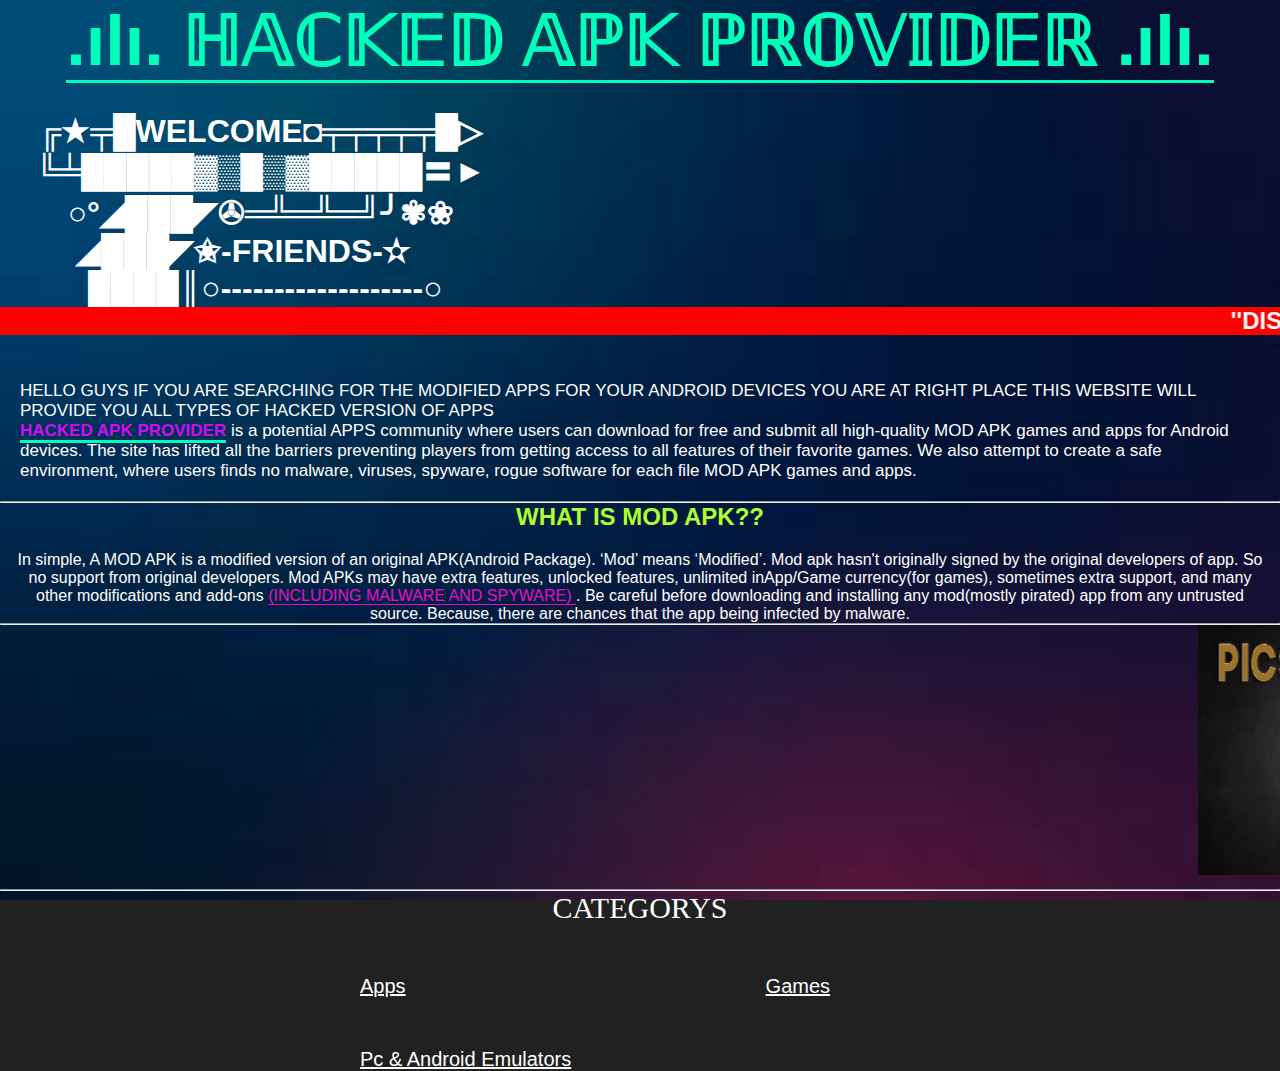
<file: HTML/index.html>
<!DOCTYPE html>
<html>
	<head>
		<link rel="stylesheet" href="css/main.css">
		<script href="js/main.js"></script>
		<title>HACKED_APPS_PROVIDER</title>
	
	</head>


<body>
	<div>
	
		 <div class = "mainheading"  >
			 <label>.ılı. ℍ𝔸ℂ𝕂𝔼𝔻  𝔸ℙ𝕂  ℙℝ𝕆𝕍𝕀𝔻𝔼ℝ .ılı.</label>
			 <H1>
				&nbsp; &nbsp; ╔★╤█WELCOME◘╤╤╤╤╤█▷<br>
				&nbsp; &nbsp; ╚╧█████▓▒█▒▓█████〓►<br>
				&nbsp;&nbsp;&nbsp;&nbsp;○°◢███◤✇═╩═╩═╝╯✾❀<br>
				◢███◤✬-FRIENDS-✫<br>
				&nbsp;&nbsp;&nbsp; &nbsp;████║○-------------------○
			</H1>
		 </div> 
		 <div class="contentpara">
		<H2><marquee bgcolor="red">''DISCLAIMER''</marquee></H2>
		<P>HELLO GUYS IF YOU ARE SEARCHING FOR THE MODIFIED APPS FOR YOUR ANDROID DEVICES YOU ARE AT RIGHT PLACE THIS
		WEBSITE WILL PROVIDE YOU ALL TYPES OF HACKED VERSION OF APPS<BR><span>HACKED APK PROVIDER</span> is a potential APPS community where users
		can download for free and submit all high-quality MOD APK games and apps for Android devices. The site has lifted all the barriers preventing players 
		from getting access to all features of their favorite games. We also attempt to create a safe environment, where users finds no malware, viruses, spyware,
		rogue software for each file MOD APK games and apps. </P>
		
		<hr>
		</div>
		<div class="bottompara">

			<h2 >WHAT IS MOD APK??</h2 >
			<p >In simple, A MOD APK is a modified version of an original APK(Android Package).
			‘Mod’ means ‘Modified’.

			Mod apk hasn't originally signed by the original developers of app. So no support from original developers.

			Mod APKs may have extra features, unlocked features, unlimited inApp/Game currency(for games), sometimes extra support, and many other modifications and add-ons <span>(INCLUDING MALWARE AND SPYWARE) </span>.

			Be careful before downloading and installing any mod(mostly pirated) app from any untrusted source. Because, there are chances that the app being infected by malware.</p>
			<hr>
		</div>
		<div class="sideimages">
			<label><marquee scrollamount ="10" >
				<img src="images/picsart.jpg" width="300" height="250">
			
			<img src="images/spotify.png" width="300" height="250">
			<img src="images/sub_way.png" width="300" height="250">
			<img src="images/truecalle.png" width="300" height="250">
			<img src="images/candycrush.png" width="300" height="250">
			<img src="images/ludo.jpg" width="300" height="250">
			<img src="images/HillClimbRacing.jpg" width="300" height="250">
			<img src="images/playit.jpg" width="300" height="250">
			<img src="images/express.jpg" width="300" height="250">
			<img src="images/Fouad-WhatsApp-APK.png" width="300" height="250">
			
			

			
			</marquee></label>
			<hr>
			<label style="align:center;">Categorys</label></br>
			<ul>
				<a href="webs/apps.html">Apps</a>
				<a href="webs/games.html">Games</a>
				<a href="webs/pcandroid.html">Pc & Android Emulators</a></br></br></br></br></br>
				
			</ul>
		</div>
</div>
</body>

</html>
</file>
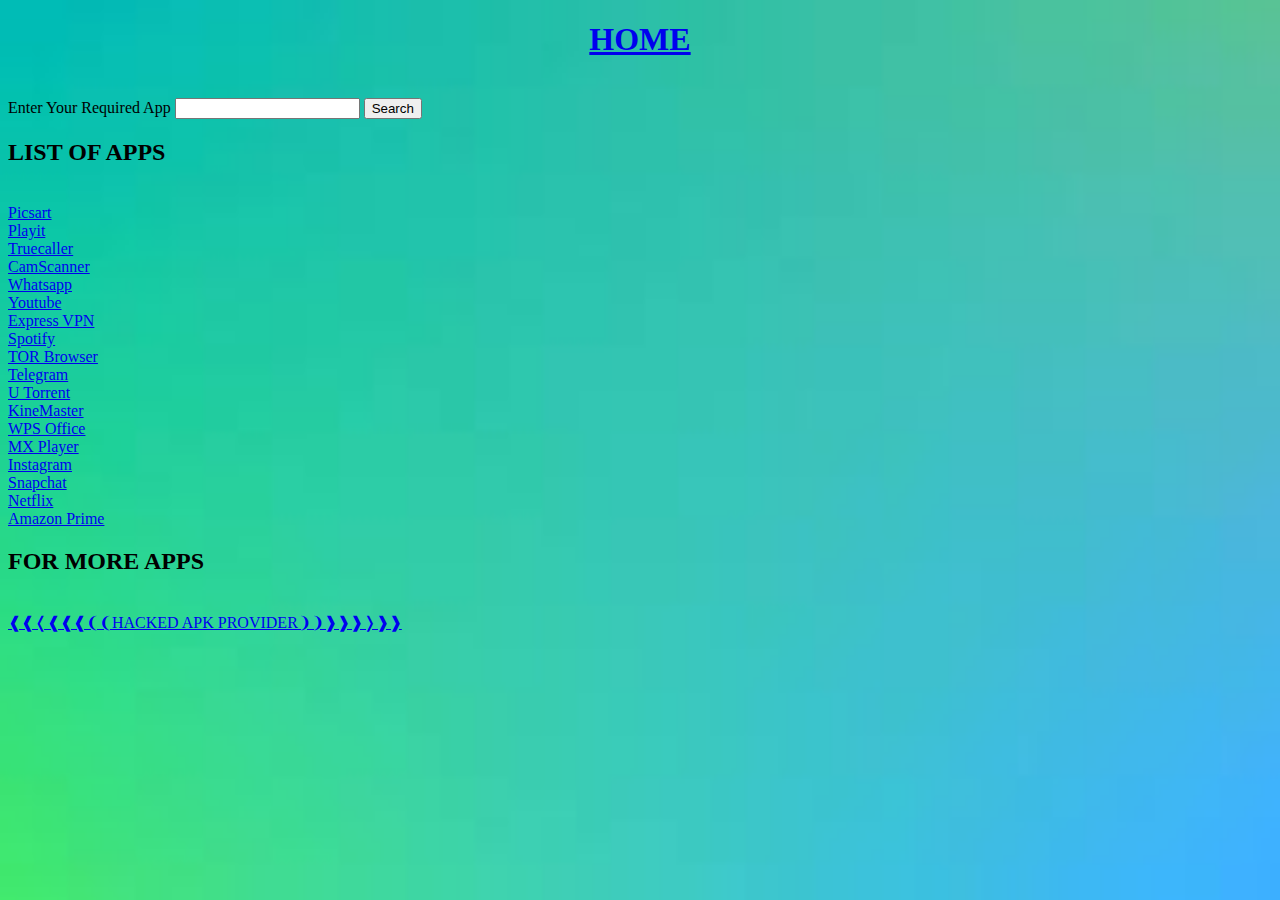
<file: HTML/webs/apps.html>
<!DOCTYPE html>
<html>
<head>

    <link rel="stylesheet" href="../css/app.css">
    <script>
        function ak() 
    
    {
         alert("𝗖𝗟𝗜𝗖𝗞 ❞ 𝗛𝗔𝗖𝗞𝗘𝗗 𝗔𝗣𝗞 𝗣𝗥𝗢𝗩𝗜𝗗𝗘𝗥 ❞"); 
    
    }
    </script>
    <title>Apps</title>
</head>
<body>
    <div class="maindiv">
        <a href="../index.html"><h1 align="center" >HOME</h1></a>
    </br>
        <label>Enter Your Required App </label>
        <input type="text" >
        <input onclick="ak()" type="submit" value="Search">
    </br>
    <h2 ">
       LIST OF APPS
    </h2>
    </br>
    <li><a href="https://moddroid.co/picsart-gold-mods-165.html">Picsart</a></li>
    <li><a href="https://apkdone.com/playit/">Playit</a></li>
    <li><a href="https://apkmody.io/apps/truecaller">Truecaller</a></li>
    <li><a href="https://moddroid.co/camscanner.html">CamScanner</a></li>
    <li><a href="https://www.digitbin.com/whatsapp-mod/">Whatsapp</a></li>
    <li><a href="https://vancedapp.com/">Youtube</a></li>
    <li><a href="https://moddroid.co/expressvpn-4.html">Express VPN</a></li>
    <li><a href="https://an1.com/5786-spotify.html">Spotify</a></li>
    <li><a href="https://www.torproject.org/download/">TOR Browser</a></li>
    <li><a href="https://techbigs.com/telegram-1.html">Telegram </a></li>
    <li><a href="https://apkmody.io/apps/utorrent-pro">U Torrent </a></li>
    <li><a href="https://apkdone.com/kinemaster-app/">KineMaster</a></li>
    <li><a href="https://moddroid.co/wps-office.html">WPS Office</a></li>
    <li><a href="https://moddroid.co/mx-player-pro-mod.html">MX Player</a></li>
    <li><a href="https://apkbigs.com/insta-pro-apk/">Instagram</a></li>
    <li><a href="https://moddude.com/snapchat-mod-apk/">Snapchat</a></li>
    <li><a href="https://apkmody.io/apps/netflix-mod-apk">Netflix</a></li>
    <li><a href="https://apkdone.com/amazon-prime-video/">Amazon Prime </a></li>

    <h2>FOR  MORE APPS  </h2></br>
    <a href="https://an1.com">❰❰❬❰❰❰❨❨HACKED APK PROVIDER❩❩❱❱❱❭❱❱</a>
    </div>
    
</body>

</html>
</file>
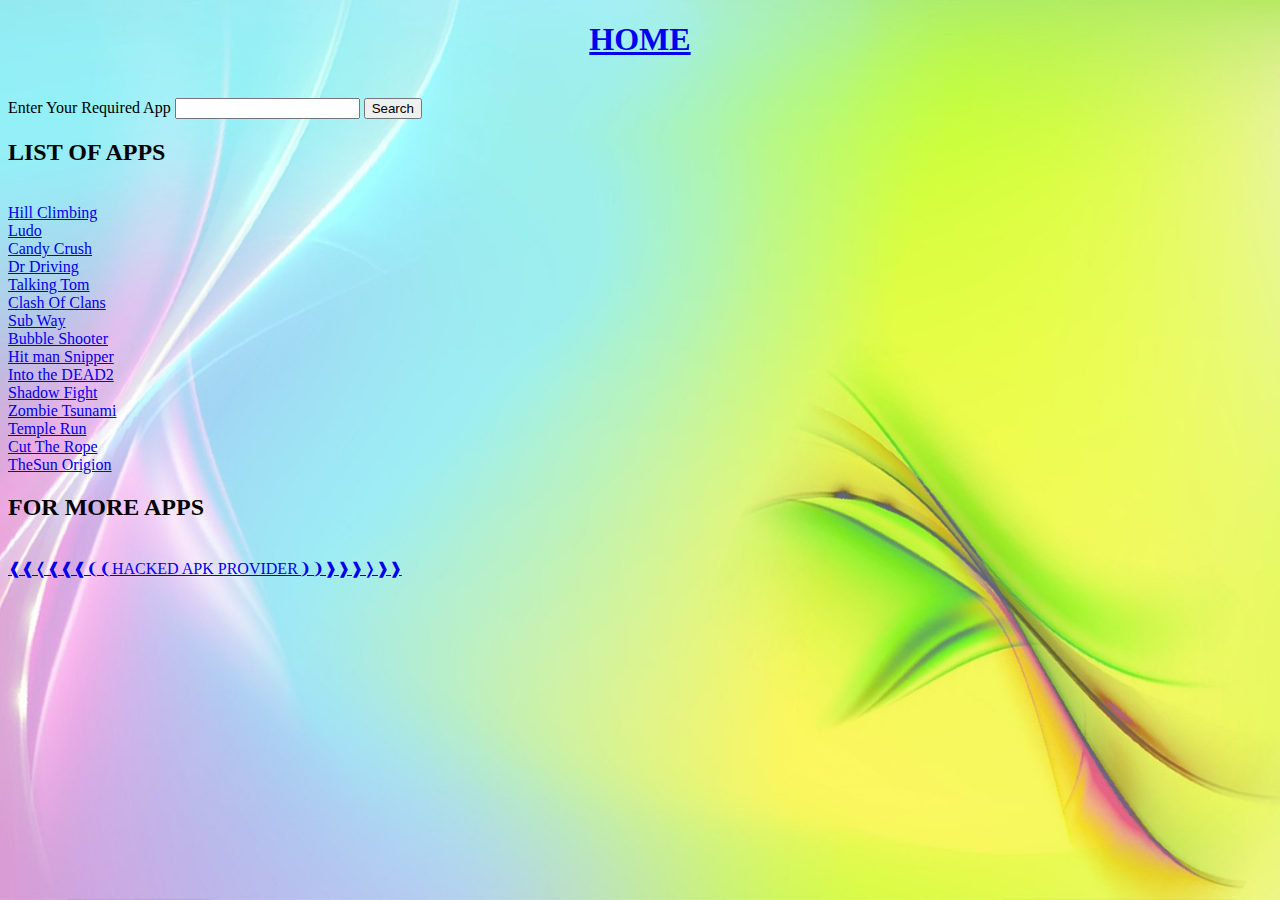
<file: HTML/webs/games.html>
<!DOCTYPE html>
<html>
<head>
   <link rel="stylesheet" href="../css/games.css">
    <script>
        function ak() 
    
    {
         alert("𝗖𝗟𝗜𝗖𝗞 ❞ 𝗛𝗔𝗖𝗞𝗘𝗗 𝗔𝗣𝗞 𝗣𝗥𝗢𝗩𝗜𝗗𝗘𝗥 ❞"); 
    
    }
    </script>
    <title>Games</title>
</head>
<body>
    <div class="maindiv">
        <a href="../index.html"><h1 align="center" >HOME</h1></a>
    </br>
        <label>Enter Your Required App </label>
        <input type="text" >
        <input onclick="ak()" type="submit" value="Search">
    </br>
    <h2 ">
       LIST OF APPS
    </h2>
    </br>
    <li><a href="https://apkdone.com/hill-climb-racing/">Hill Climbing</a></li>
    <li><a href="https://kingmodapk.com/ludo-king-mod-apk-1/">Ludo</a></li>
    <li><a href="https://moddroid.co/candy-crush-saga-1.html">Candy Crush</a></li>
    
    <li><a href="https://an1.com/3388-dr-driving-1-mod.html">Dr Driving</a></li>
    <li><a href="https://an1.com/5003-my-talking-tom-2-mod-apk.html">Talking Tom</a></li>
    <li><a href="https://apkmody.io/games/clash-of-clans">Clash Of Clans</a></li>
    <li><a href="https://an1.com/4683-subway-surfers-mod-apk.html">Sub Way </a></li>
    <li><a href="https://techbigs.com/bubble-shooter-1.html">Bubble Shooter</a></li>
    <li><a href="https://an1.com/6526-hitman-sniper-2-world-of-assassins-mod.html">Hit man Snipper</a></li>
    <li><a href="https://apkmody.io/games/into-the-dead-2">Into the DEAD2</a></li>
    <li><a href="https://apkmody.io/games/shadow-fight-3">Shadow Fight</a></li>
    <li><a href="https://moddroid.co/zombie-tsunami.html">Zombie Tsunami</a></li>
    <li><a href="https://apkdone.com/temple-run/">Temple Run</a></li>
    <li><a href="https://an1.com/92-cut-the-rope-2-mod.html">Cut The Rope</a></li>
    <li><a href="https://moddroid.co/the-sun-origin.html">TheSun Origion</a></li>

    
    
    

    

    <h2>FOR  MORE APPS  </h2></br>
    <a href="https://moddroid.com">❰❰❬❰❰❰❨❨HACKED APK PROVIDER❩❩❱❱❱❭❱❱</a>
    </div>
    
</body>

</html>
</file>
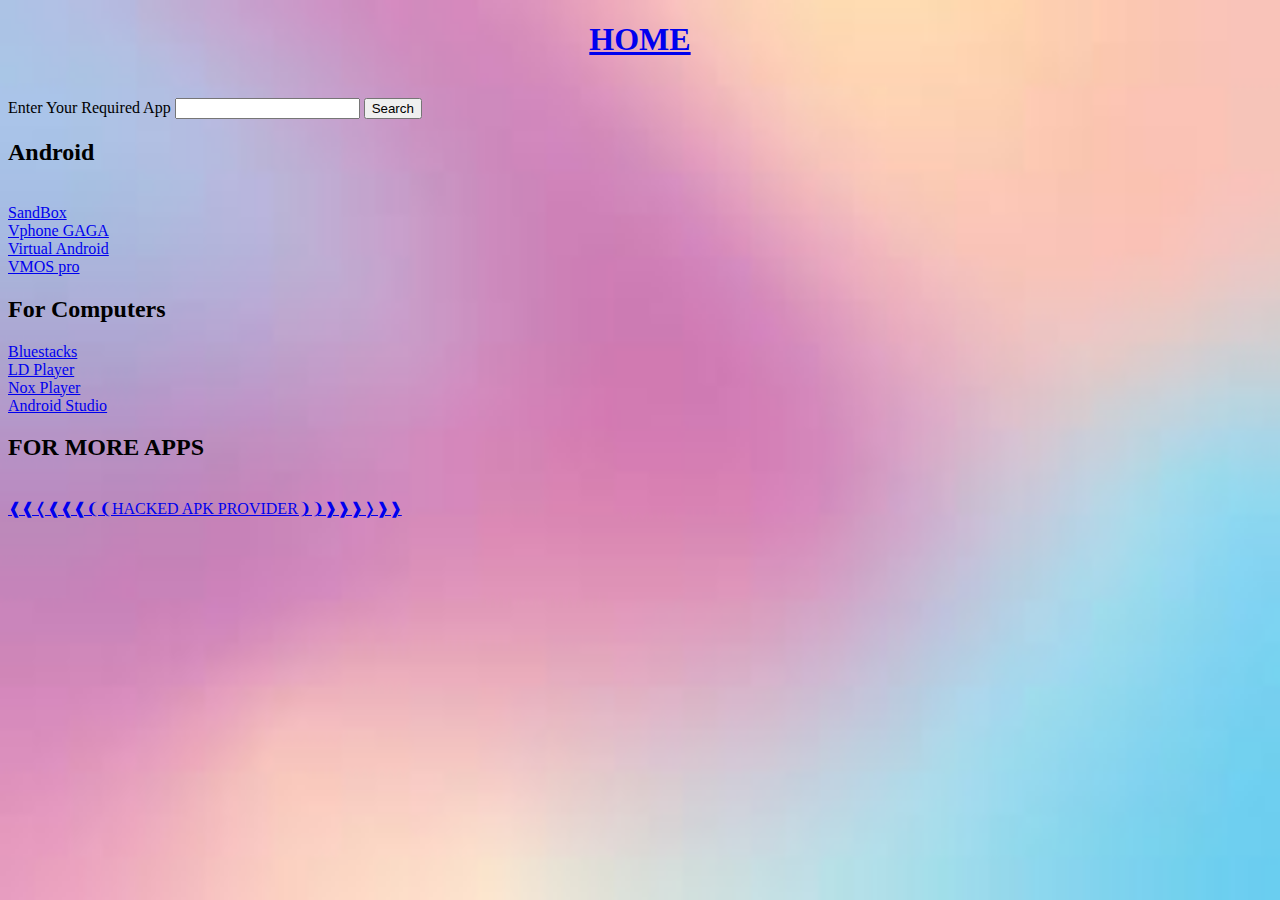
<file: HTML/webs/pcandroid.html>
<!DOCTYPE html>
<html>
<head>
    <link rel="stylesheet" href="../css/pc.css">
    <script>
        function ak() 
    
    {
         alert("𝗖𝗟𝗜𝗖𝗞 ❞ 𝗛𝗔𝗖𝗞𝗘𝗗 𝗔𝗣𝗞 𝗣𝗥𝗢𝗩𝗜𝗗𝗘𝗥 ❞"); 
    
    }
    </script>
    <title>PC&Android Emulators</title>
</head>
<body>
    <div class="maindiv">
        <a href="../index.html"><h1 align="center" >HOME</h1></a>
    </br>
        <label>Enter Your Required App </label>
        <input type="text" >
        <input onclick="ak()" type="submit" value="Search">
    </br>
    <h2 >
        Android
    </h2>
    </br>
    <li><a href="https://revitalisasismk.id/x8-sandbox-apk/">SandBox</a></li>
    <li><a href="https://platinmods.com/threads/android-vphonegaga-en-cn-free-android-vm-pre-rooted-vmos-alternative.123197/">Vphone GAGA</a></li>
    <li><a href="https://baixarapk.gratis/en/app/1178728288/t-cnico-virtual">Virtual Android</a></li>
    <li><a href="https://www.vmos.com/">VMOS pro</a></li>
    <h2 >
        For Computers
    </h2>
    <li><a href="https://www.bluestacks.com/download.html">Bluestacks</a></li>
    <li><a href="https://www.ldplayer.net/">LD Player</a></li>
    <li><a href="https://noxofficial.com/nox-for-pc/">Nox Player</a></li>
    <li><a href="https://developer.android.com/studio">Android Studio</a></li>
    
    
    


    
    
    

    

    <h2>FOR  MORE APPS  </h2></br>
    <a href="https://apkmody.com">❰❰❬❰❰❰❨❨HACKED APK PROVIDER❩❩❱❱❱❭❱❱</a>
    </div>
    
</body>

</html>
</file>
<file: HTML/css/main.css>
*{
   
    list-style: none;
    margin:0;
    padding:0;


}
body{
   background:#212121;
   background-image:url(../images/background.jpg);
   background-repeat: no-repeat;
   background-attachment: fixed;
   background-size: 100% 100%;
   font-family: -apple-system, BlinkMacSystemFont, 'Segoe UI', Roboto, Oxygen, Ubuntu, Cantarell, 'Open Sans', 'Helvetica Neue', sans-serif;

}
.mainheading{
    text-align: center;

}
.mainheading label { 
    font-size: 70px;
    text-align:center;
    font-weight:bold;
    color:#0fb;
    border-bottom:3px solid;
    margin-top:5px;
} 
.mainheading h1{
    float:left;
    color:white;
    margin-top:30px;
}
.contentpara{
    color:white;


}
.contentpara h2{
    margin-top:40px;
}
.contentpara p{
    float:left;
    margin-top:20px;
    font-family: Arial, Helvetica, sans-serif;
    font-size:17px;
    font-weight:100;
    padding:20px;
}

.contentpara p span{
    color:rgb(210, 11, 245);
    font-weight:700;
    border-bottom:3px solid #0fb;

}
.bottompara{
    color:white;
    text-align:center;
}
.bottompara h2{
    color: greenyellow;
}
.bottompara p{
    color:white;
    float: left;
    margin-left:10px;
    margin-right:10px;
    margin-top:20px;

}
.bottompara p span{
    color:rgb(235, 12, 212);
    border-bottom:1px solid;
    text-transform:uppercase;
}
.sideimages{
    color:white;
    text-align: center;
}

.sideimages label{
    font-family: chonburi;
    margin-top:20px;
    text-transform: uppercase;
    font-size:30px;

}
.sideimages ul a{
    color:white;
    float:left;
    margin-top:50px;
    margin-left:40vh;
    font-size:20px;
}
</file>
<file: HTML/css/app.css>
body{
    background-image:url(../images/appsback.jpg);
    background-repeat: no-repeat;
    background-attachment: fixed;
    background-size: 100% 100%;
}
</file>
<file: HTML/css/games.css>
body{
    background-image:url(../images/gamesback.jpg);
    background-repeat: no-repeat;
    background-attachment: fixed;
    background-size: 100% 100%;
}
</file>
<file: HTML/css/pc.css>
body{
    background-image:url(../images/pcback2.jpg);
    background-repeat: no-repeat;
    background-attachment: fixed;
    background-size: 100% 100%;
}
</file>
